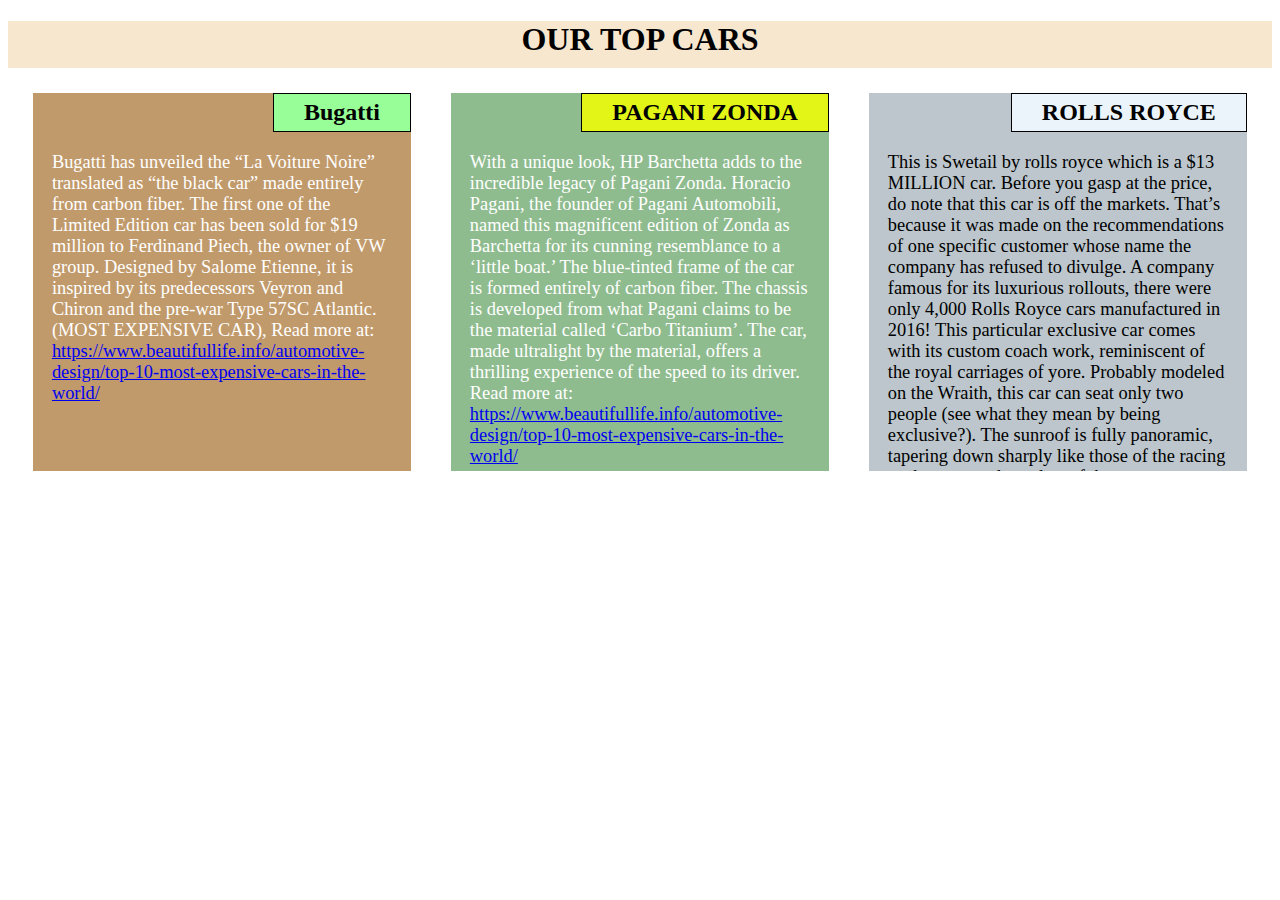
<file: module2-solution/index.html>
<!DOCTYPE html>
<html>
<head>
<meta charset="utf-8">
<meta name="viewport" content="width=device-width, initial-scale=1">
<title>Module-2 Assignment</title>
<link rel="stylesheet" type="text/css" href="css/Style.css">
</head>
<body>
<h1>OUR TOP CARS</h1>
<div class="container-fluid">

  <div class="row">
    <div id="car1" class="col-lg-4 col-md-6 col-xs-12"><h2 id="section1">Bugatti</h2><p>Bugatti has unveiled the “La Voiture Noire” translated as “the black car” made entirely from carbon fiber. The first one of the Limited Edition car has been sold for $19 million to Ferdinand Piech, the owner of VW group. Designed by Salome Etienne, it is inspired by its predecessors Veyron and Chiron and the pre-war Type 57SC Atlantic.(MOST EXPENSIVE CAR), Read more at: <a href="https://www.beautifullife.info/automotive-design/top-10-most-expensive-cars-in-the-world/" title="link to source website"  target="_blank">https://www.beautifullife.info/automotive-design/top-10-most-expensive-cars-in-the-world/</a></p></div>
    <div id="car2" class="col-lg-4 col-md-6 col-xs-12"><h2 id="section2">PAGANI ZONDA</h2><p>With a unique look, HP Barchetta adds to the incredible legacy of Pagani Zonda. Horacio Pagani, the founder of Pagani Automobili, named this magnificent edition of Zonda as Barchetta for its cunning resemblance to a ‘little boat.’ The blue-tinted frame of the car is formed entirely of carbon fiber. The chassis is developed from what Pagani claims to be the material called ‘Carbo Titanium’. The car, made ultralight by the material, offers a thrilling experience of the speed to its driver. Read more at: <a href="https://www.beautifullife.info/automotive-design/top-10-most-expensive-cars-in-the-world/" title="link to source website"  target="_blank">https://www.beautifullife.info/automotive-design/top-10-most-expensive-cars-in-the-world/</a></p></div>
    <div id="car3" class="col-lg-4 col-md-12 col-xs-12"><h2 id="section3">ROLLS ROYCE</h2><p> This is Swetail by rolls royce which is a $13 MILLION car. Before you gasp at the price, do note that this car is off the markets. That’s because it was made on the recommendations of one specific customer whose name the company has refused to divulge. A company famous for its luxurious rollouts, there were only 4,000 Rolls Royce cars manufactured in 2016! This particular exclusive car comes with its custom coach work, reminiscent of the royal carriages of yore. Probably modeled on the Wraith, this car can seat only two people (see what they mean by being exclusive?). The sunroof is fully panoramic, tapering down sharply like those of the racing yachts, as per the orders of the customer. Read more at: <a href="https://www.beautifullife.info/automotive-design/top-10-most-expensive-cars-in-the-world/" title="link to source website"  target="_blank">https://www.beautifullife.info/automotive-design/top-10-most-expensive-cars-in-the-world/</a></p></div>
  </div>
</div>
</body>
</html>
</file>
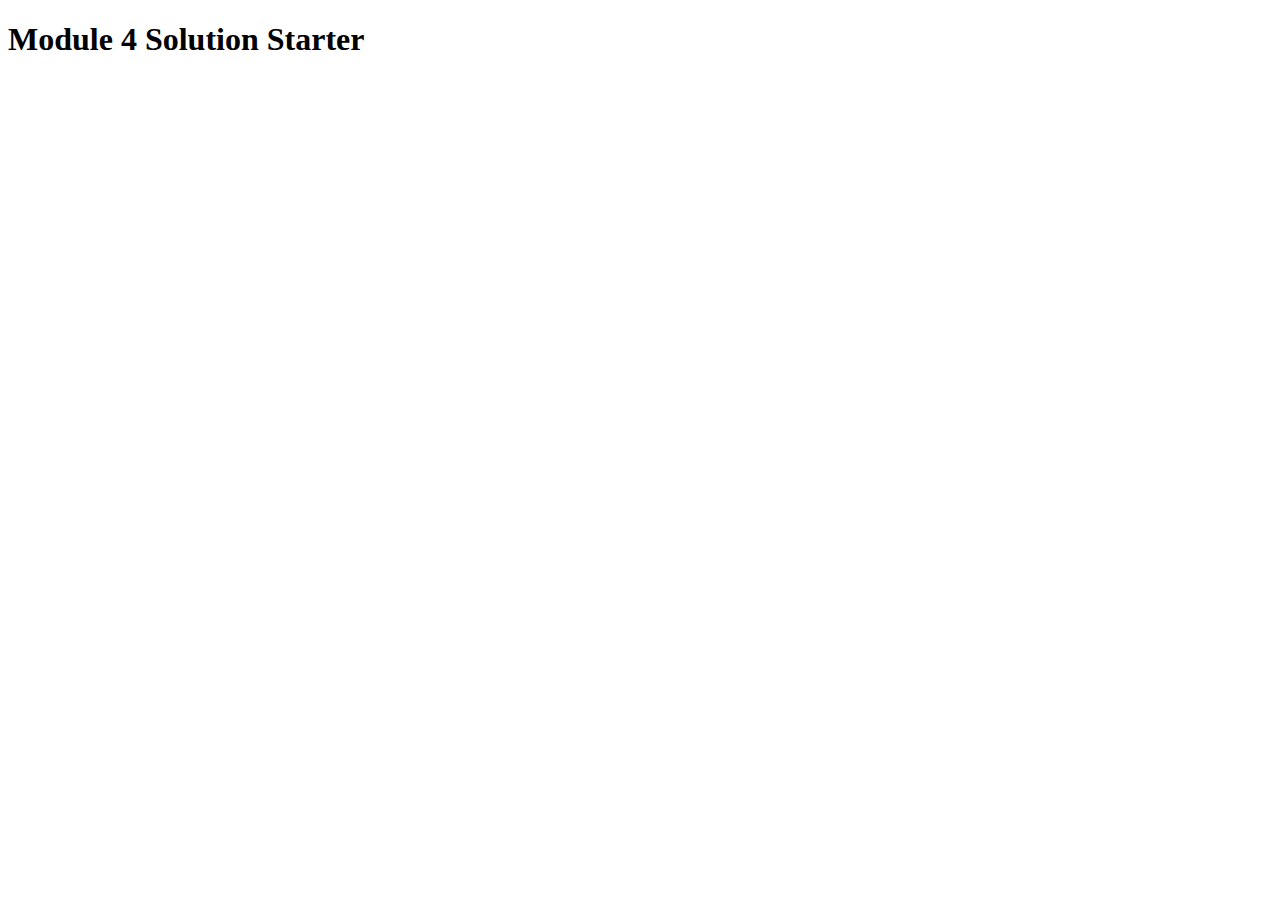
<file: module4-solution/index.html>
<!DOCTYPE html>
<html>
<head>
  <meta charset="utf-8">
  <title>Module 4 Solution Starter</title>
  <script src="SpeakHello.js"></script>
  <script src="SpeakGoodBye.js"></script>
  <script src="script.js"></script>
</head>
<body>
  <h1>Module 4 Solution Starter</h1>
</body>
</html>
</file>
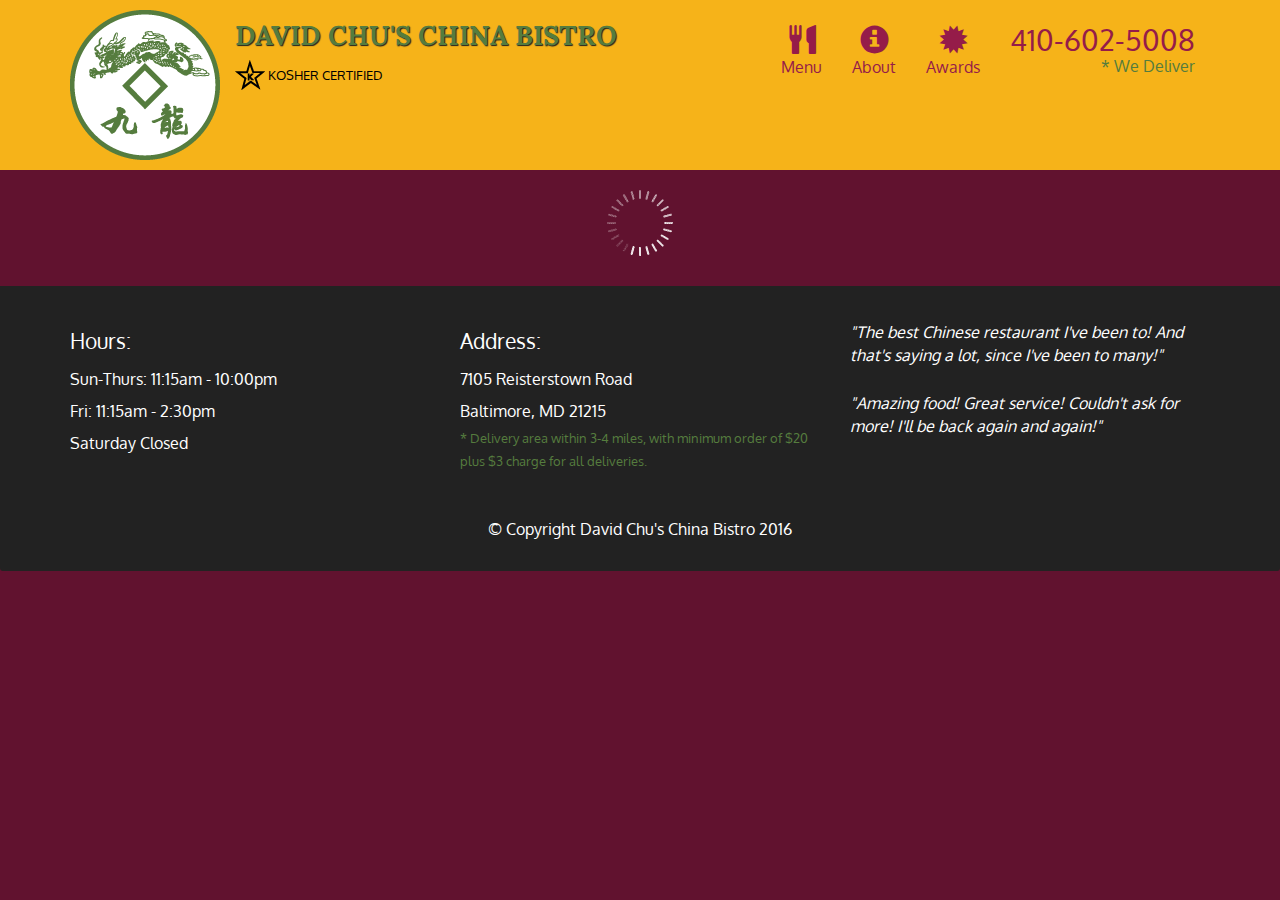
<file: module5-solution/index.html>
<!doctype html>
<html lang="en">
  <head>
    <meta charset="utf-8">
    <meta http-equiv="X-UA-Compatible" content="IE=edge">
    <meta name="viewport" content="width=device-width, initial-scale=1">
    <title>David Chu's China Bistro</title>
    <link rel="stylesheet" href="css/bootstrap.min.css">
    <link rel="stylesheet" href="css/styles.css">
    <link href='https://fonts.googleapis.com/css?family=Oxygen:400,300,700' rel='stylesheet' type='text/css'>
    <link href='https://fonts.googleapis.com/css?family=Lora' rel='stylesheet' type='text/css'>
  </head>
<body>
  <header>
    <nav id="header-nav" class="navbar navbar-default">
      <div class="container">
        <div class="navbar-header">
          <a href="index.html" class="pull-left visible-md visible-lg">
            <div id="logo-img" alt="Logo image"></div>
          </a>

          <div class="navbar-brand">
            <a href="index.html"><h1>David Chu's China Bistro</h1></a>
            <p>
              <img src="images/star-k-logo.png" alt="Kosher certification">
              <span>Kosher Certified</span>
            </p>
          </div>

          <button id="navbarToggle" type="button" class="navbar-toggle collapsed" data-toggle="collapse" data-target="#collapsable-nav" aria-expanded="false">
            <span class="sr-only">Toggle navigation</span>
            <span class="icon-bar"></span>
            <span class="icon-bar"></span>
            <span class="icon-bar"></span>
          </button>
        </div>
        
        <div id="collapsable-nav" class="collapse navbar-collapse">
           <ul id="nav-list" class="nav navbar-nav navbar-right">
            <li id="navHomeButton" class="visible-xs active">
              <a href="index.html">
                <span class="glyphicon glyphicon-home"></span> Home</a>
            </li>
            <li id="navMenuButton">
              <a href="#" onclick="$dc.loadMenuCategories();">
                <span class="glyphicon glyphicon-cutlery"></span><br class="hidden-xs"> Menu</a>
            </li>
            <li>
              <a href="#">
                <span class="glyphicon glyphicon-info-sign"></span><br class="hidden-xs"> About</a>
            </li>
            <li>
              <a href="#">
                <span class="glyphicon glyphicon-certificate"></span><br class="hidden-xs"> Awards</a>
            </li>
            <li id="phone" class="hidden-xs">
              <a href="tel:410-602-5008">
                <span>410-602-5008</span></a><div>* We Deliver</div>
            </li>
          </ul><!-- #nav-list -->
        </div><!-- .collapse .navbar-collapse -->
      </div><!-- .container -->
    </nav><!-- #header-nav -->
  </header>

  <div id="call-btn" class="visible-xs">
    <a class="btn" href="tel:410-602-5008">
    <span class="glyphicon glyphicon-earphone"></span>
    410-602-5008
    </a>
  </div>
  <div id="xs-deliver" class="text-center visible-xs">* We Deliver</div>

  <div id="main-content" class="container"></div>

  <footer class="panel-footer">
    <div class="container">
      <div class="row">
        <section id="hours" class="col-sm-4">
          <span>Hours:</span><br>
          Sun-Thurs: 11:15am - 10:00pm<br>
          Fri: 11:15am - 2:30pm<br>
          Saturday Closed
          <hr class="visible-xs">
        </section>
        <section id="address" class="col-sm-4">
          <span>Address:</span><br>
          7105 Reisterstown Road<br>
          Baltimore, MD 21215
          <p>* Delivery area within 3-4 miles, with minimum order of $20 plus $3 charge for all deliveries.</p>
          <hr class="visible-xs">
        </section>
        <section id="testimonials" class="col-sm-4">
          <p>"The best Chinese restaurant I've been to! And that's saying a lot, since I've been to many!"</p>
          <p>"Amazing food! Great service! Couldn't ask for more! I'll be back again and again!"</p>
        </section>
      </div>
      <div class="text-center">&copy; Copyright David Chu's China Bistro 2016</div>
    </div>
  </footer>

  <!-- jQuery (Bootstrap JS plugins depend on it) -->
  <script src="js/jquery-2.1.4.min.js"></script>
  <script src="js/bootstrap.min.js"></script>
  <script src="js/ajax-utils.js"></script>
  <script src="js/script.js"></script>
</body>
</html>
</file>
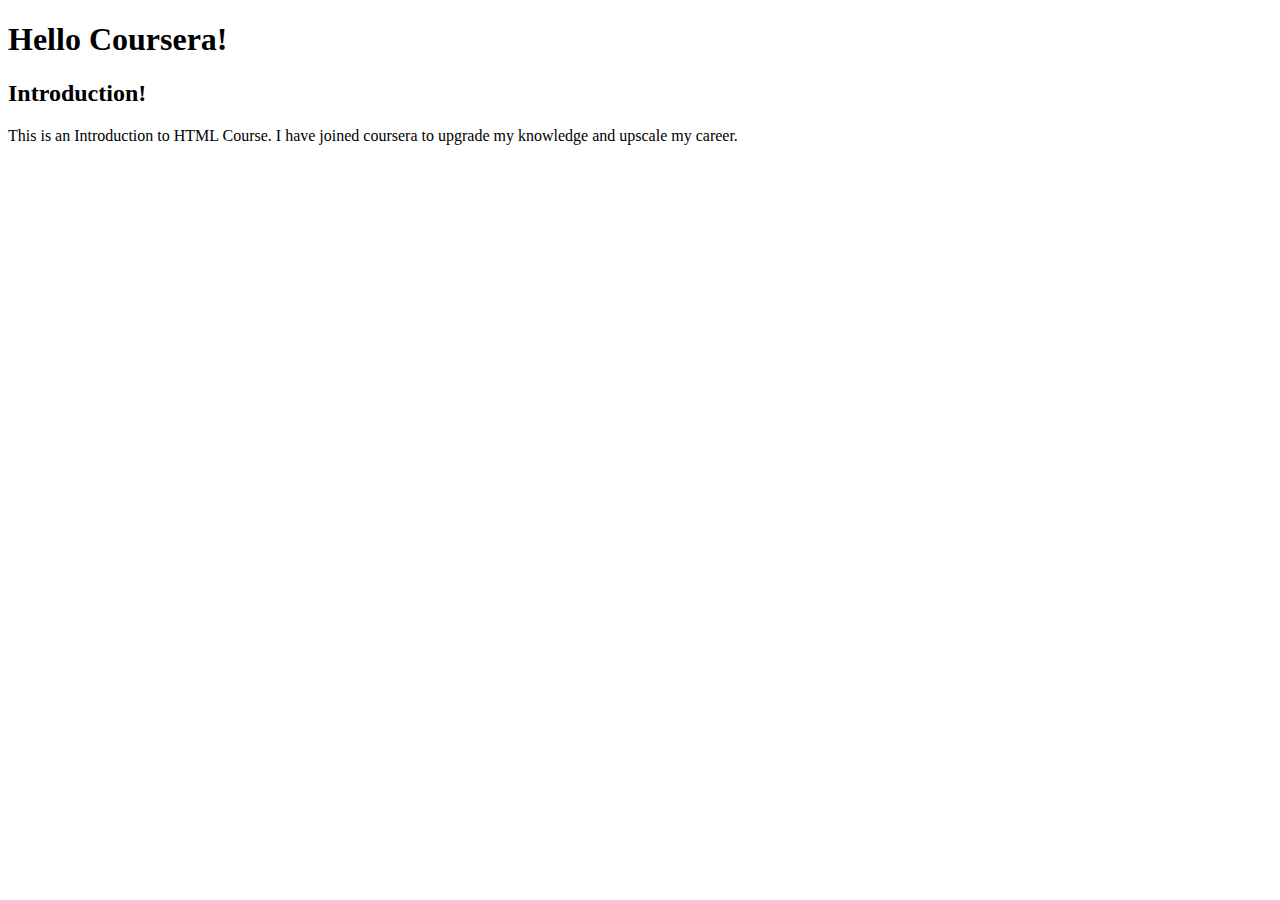
<file: site/index1.html>
<!DOCTYPE html>
<html>
<head>
	<meta charset="utf-8">
	<title>Hello Coursera!</title>
</head>
<body>
<h1>Hello Coursera!</h1>
<h2>Introduction!</h2>
<p>This is an Introduction to HTML Course. I have joined coursera to upgrade my knowledge and upscale my career.</p>
</body>
</html>
</file>
<file: module2-solution/css/Style.css>
/********** Base styles **********/
* {
  box-sizing: border-box;
}
h1 {
  background-color: #F7E7CE;
  margin-bottom: 20px;
  padding-bottom: 10px;
  text-align: center;
}
h2 {
	border: 1px solid black;
	padding: 5px;
	padding-right: 30px;
	padding-left: 30px;
  margin-top: 0px;
  position: relative;
  float: right;
 
}
a:hover, a:active { 
	background-color: silver;
	color: purple;
}
.container-fluid {
  padding: 5px;
}
#car1{
	background-color: #C19A6B;
	margin-right: auto;
  margin-left: auto;
  position: relative;
  overflow: auto;
  margin-bottom: 10px;
}

#car2{
	background-color: #8FBC8F;
	margin-right: auto;
  margin-left: auto;
  position: relative;
  overflow: auto;
  margin-bottom: 10px;
  }
 
 #car3 {
	background-color: #BCC6CC;
	margin-right: auto;
  margin-left: auto;
  position: relative;
  overflow: auto;
  margin-bottom: 10px;
}
#section1{
	background-color: #98FF98;
	color: black;
}
#section2{
	background-color: #E2F516;
	color: black;
}
#section3{
	background-color: #EBF4FA;
	color: black;

}

p {
  width: 90%;
  height: 300px;
  margin-right: auto;
  margin-left: auto;
  font-family: Georgia, serif;
  font-size: 115%;
  padding: 0;
  color: white;
  clear: right;
 
}
#car3 p {
  color: black;

}

/* Simple Responsive Framework. */
.row {
  width: 100%;
}

/********** Large devices only **********/
@media (min-width: 992px) {
  .col-lg-1, .col-lg-2, .col-lg-3, .col-lg-4, .col-lg-5, .col-lg-6, .col-lg-7, .col-lg-8, .col-lg-9, .col-lg-10, .col-lg-11, .col-lg-12 {
    float: left;
    border-left: 20px solid white;
    border-right: 20px solid white;
   
  }
  .col-lg-1 {
    width: 8.33%;
  }
  .col-lg-2 {
    width: 16.66%;
  }
  .col-lg-3 {
    width: 25%;
  }
  .col-lg-4 {
    width: 33.33%;
  }
  .col-lg-5 {
    width: 41.66%;
  }
  .col-lg-6 {
    width: 50%;
  }
  .col-lg-7 {
    width: 58.33%;
  }
  .col-lg-8 {
    width: 66.66%;
  }
  .col-lg-9 {
    width: 74.99%;
  }
  .col-lg-10 {
    width: 83.33%;
  }
  .col-lg-11 {
    width: 91.66%;
  }
  .col-lg-12 {
    width: 100%;
  }
}

/********** Medium devices only **********/
@media (min-width: 768px) and (max-width: 991px) {
  .col-md-1, .col-md-2, .col-md-3, .col-md-4, .col-md-5, .col-md-6, .col-md-7, .col-md-8, .col-md-9, .col-md-10, .col-md-11, .col-md-12 {
    float: left;
    border-left: 15px solid white;
    border-right: 15px solid white;
    border-bottom: 30px solid white;
  }
  .col-md-1 {
    width: 8.33%;
  }
  .col-md-2 {
    width: 16.66%;
  }
  .col-md-3 {
    width: 25%;
  }
  .col-md-4 {
    width: 33.33%;
  }
  .col-md-5 {
    width: 41.66%;
  }
  .col-md-6 {
    width: 50%;
  }
  .col-md-7 {
    width: 58.33%;
  }
  .col-md-8 {
    width: 66.66%;
  }
  .col-md-9 {
    width: 74.99%;
  }
  .col-md-10 {
    width: 83.33%;
  }
  .col-md-11 {
    width: 91.66%;
  }
  .col-md-12 {
    width: 100%;
  }
}
/********** Small devices only **********/
@media (max-width: 767px) {
  .col-xs-1, .col-xs-2, .col-xs-3, .col-xs-4, .col-xs-5, .col-xs-6, .col-xs-7, .col-xs-8, .col-xs-9, .col-xs-10, .col-xs-11, .col-xs-12 {
    float: left;
    border-left: 40px solid white;
    border-right: 40px solid white;
    border-bottom: 20px solid white;
   
   
  }
  .col-xs-1 {
    width: 8.33%;
  }
  .col-xs-2 {
    width: 16.66%;
  }
  .col-xs-3 {
    width: 25%;
  }
  .col-xs-4 {
    width: 33.33%;
  }
  .col-xs-5 {
    width: 41.66%;
  }
  .col-xs-6 {
    width: 50%;
  }
  .col-xs-7 {
    width: 58.33%;
  }
  .col-xs-8 {
    width: 66.66%;
  }
  .col-xs-9 {
    width: 74.99%;
  }
  .col-xs-10 {
    width: 83.33%;
  }
  .col-xs-11 {
    width: 91.66%;
  }
  .col-xs-12 {
    width: 100%;
  }
}
</file>
<file: module5-solution/css/styles.css>
body {
  font-size: 16px;
  color: #fff;
  background-color: #61122f;
  font-family: 'Oxygen', sans-serif;
}

/** HEADER **/
#header-nav {
  background-color: #f6b319;
  border-radius: 0;
  border: 0;
}

#logo-img {
  background: url('../images/restaurant-logo_large.png') no-repeat;
  width: 150px;
  height: 150px;
  margin: 10px 15px 10px 0;
}

.navbar-brand {
  padding-top: 25px;
}
.navbar-brand h1 { /* Restaurant name */
  font-family: 'Lora', serif;
  color: #557c3e;
  font-size: 1.5em;
  text-transform: uppercase;
  font-weight: bold;
  text-shadow: 1px 1px 1px #222;
  margin-top: 0;
  margin-bottom: 0;
  line-height: .75;
}
.navbar-brand a:hover, .navbar-brand a:focus {
  text-decoration: none;
}
.navbar-brand p { /* Kosher cert */
  color: #000;
  text-transform: uppercase;
  font-size: .7em;
  margin-top: 15px;
}
.navbar-brand p span { /* Star-K */
  vertical-align: middle;
}

#nav-list {
  margin-top: 10px;
}
#nav-list a {
  color: #951C49;
  text-align: center;
}
#nav-list a:hover {
  background: #E7E7E7;
}
#nav-list a span {
  font-size: 1.8em;
}

#phone {
  margin-top: 5px;
}
#phone a { /* Phone number */
  text-align: right;
  padding-bottom: 0;
}
#phone div { /* We Deliver */
  color: #557c3e;
  text-align: right;
  padding-right: 15px;
}

.navbar-header button.navbar-toggle, .navbar-header .icon-bar {
  border: 1px solid #61122f;
}
.navbar-header button.navbar-toggle {
  clear: both;
  margin-top: -30px;
}
/* END HEADER */

/* FOOTER */
.panel-footer {
  margin-top: 30px;
  padding-top: 35px;
  padding-bottom: 30px;
  background-color: #222;
  border-top: 0;
}
.panel-footer div.row {
  margin-bottom: 35px;
}
#hours, #address {
  line-height: 2;
}
#hours > span, #address > span {
  font-size: 1.3em;
}
#address p {
  color: #557c3e;
  font-size: .8em;
  line-height: 1.8;
}
#testimonials {
  font-style: italic;
}
#testimonials p:nth-child(2) {
  margin-top: 25px;
}
/* END FOOTER */



/* HOME PAGE */
.container .jumbotron {
  box-shadow: 0 0 50px #3F0C1F;
  border: 2px solid #3F0C1F;
}

#menu-tile, #specials-tile, #map-tile {
  height: 250px;
  width: 100%;
  margin-bottom: 15px;
  position: relative;
  border: 2px solid #3F0C1F;
  overflow: hidden;
}
#menu-tile:hover, #specials-tile:hover, #map-tile:hover {
  box-shadow: 0 1px 5px 1px #cccccc;
}
#menu-tile {
  background: url('../images/menu-tile.jpg') no-repeat;
  background-position: center;
}
#specials-tile {
  background: url('../images/specials-tile.jpg') no-repeat;
  background-position: center;
}
#menu-tile span, #specials-tile span, #map-tile span {
  position: absolute;
  bottom: 0;
  right: 0;
  width: 100%;
  text-align: center;
  font-size: 1.6em;
  text-transform: uppercase;
  background-color: #000;
  color: #fff;
  opacity: .8;
}
/* END HOME PAGE */

/* MENU CATEGORIES PAGE */
.category-tile { 
  position: relative;
  border: 2px solid #3F0C1F;
  overflow: hidden;
  width: 200px;
  height: 200px;
  margin: 0 auto 15px;
}
.category-tile span {
  position: absolute;
  bottom: 0;
  right: 0;
  width: 100%;
  text-align: center;
  font-size: 1.2em;
  text-transform: uppercase;
  background-color: #000;
  color: #fff;
  opacity: .8;
}
.category-tile:hover {
  box-shadow: 0 1px 5px 1px #cccccc;
}

#menu-categories-title + div {
  margin-bottom: 50px;
}
/* END MENU CATEGORIES PAGE */

/* SINGLE CATEGORY PAGE */
.menu-item-tile {
  margin-bottom: 25px;
}
.menu-item-tile hr {
  width: 80%;
}
.menu-item-tile .menu-item-price {
  font-size: 1.1em;
  text-align: right;
  margin-top: -15px;
  margin-right: -15px;
}
.menu-item-tile .menu-item-price span {
  font-size: .6em;
}
.menu-item-photo {
  position: relative;
  border: 2px solid #3F0C1F; 
  overflow: hidden;
  padding: 0;
  margin-right: -15px;
  margin-left: auto;
  margin-bottom: 20px;
  max-width: 250px;
}
.menu-item-photo div {
  position: absolute;
  bottom: 0;
  right: 0;
  width: 80px;
  background-color: #557c3e;
  text-align: center;
}
.menu-item-description {
  padding-right: 30px;
}
h3.menu-item-title {
  margin: 0 0 10px;
}
.menu-item-details {
  font-size: .9em;
  font-style: italic;
}
/* END SINGLE CATEGORY PAGE */


/********** Large devices only **********/
@media (min-width: 1200px) {
  .container .jumbotron {
    background: url('../images/jumbotron_1200.jpg') no-repeat;
    height: 675px;
  }
}

/********** Medium devices only **********/
@media (min-width: 992px) and (max-width: 1199px) {
  /* Header */
  #logo-img {
    background: url('../images/restaurant-logo_medium.png') no-repeat;
    width: 100px;
    height: 100px;
    margin: 5px 5px 5px 0;
  }
  /* End Header */

  /* Home Page */
  .container .jumbotron {
    background: url('../images/jumbotron_992.jpg') no-repeat;
    height: 558px;
  }
  /* End Home Page */
}

/********** Small devices only **********/
@media (min-width: 768px) and (max-width: 991px) {
  /* Home Page */
  .container .jumbotron {
    background: url('../images/jumbotron_768.jpg') no-repeat;
    height: 432px;
  }
  /* End Home Page */
}

/********** Extra small devices only **********/
@media (max-width: 767px) {
  /* Header */
  .navbar-brand {
    padding-top: 10px;
    height: 80px;
  }
  .navbar-brand h1 { /* Restaurant name */
    padding-top: 10px;
    font-size: 5vw; /* 1vw = 1% of viewport width */
  }
  .navbar-brand p { /* Kosher cert */
    font-size: .6em;
    margin-top: 12px;
  }
  .navbar-brand p img { /* Star-K */
    height: 20px;
  }

  #collapsable-nav a { /* Collapsed nav menu text */
    font-size: 1.2em;
  }
  #collapsable-nav a span { /* Collapsed nav menu glyph */
    font-size: 1em;
    margin-right: 5px;
  }

  #call-btn > a {
    font-size: 1.5em;
    display: block;
    margin: 0 20px;
    padding: 10px;
    border: 2px solid #fff;
    background-color: #f6b319;
    color: #951c49;
  }
  #xs-deliver {
    margin-top: 5px;
    font-size: .7em;
    letter-spacing: .1em;
    text-transform: uppercase;
  }
  /* End Header */

  /* Footer */
  .panel-footer section {
    margin-bottom: 30px;
    text-align: center;
  }
  .panel-footer section:nth-child(3) {
    margin-bottom: 0; /* margin already exists on the whole row */
  }
  .panel-footer section hr {
    width: 50%;
  }
  /* End Footer */

  /* Home Page */
  .container .jumbotron {
    margin-top: 30px;
    padding: 0;
  }
  #menu-tile, #specials-tile {
    width: 360px;
    margin: 0 auto 15px;
  }

  .menu-item-photo {
    margin-right: auto;
  }
  .menu-item-tile .menu-item-price {
    text-align: center;
  }
  .menu-item-description {
    text-align: center;;
  }
}


/********** Super extra small devices Only :-) (e.g., iPhone 4) **********/
@media (max-width: 479px) {
  /* Header */
  .navbar-brand h1 { /* Restaurant name */
    padding-top: 5px;
    font-size: 6vw;
  }
  /* End Header */
  
  /* Home page */
  #menu-tile, #specials-tile {
    width: 280px;
    margin: 0 auto 15px;
  }

  .col-xxs-12 {
    position: relative;
    min-height: 1px;
    padding-right: 15px;
    padding-left: 15px;
    float: left;
    width: 100%;
  }
}
</file>
